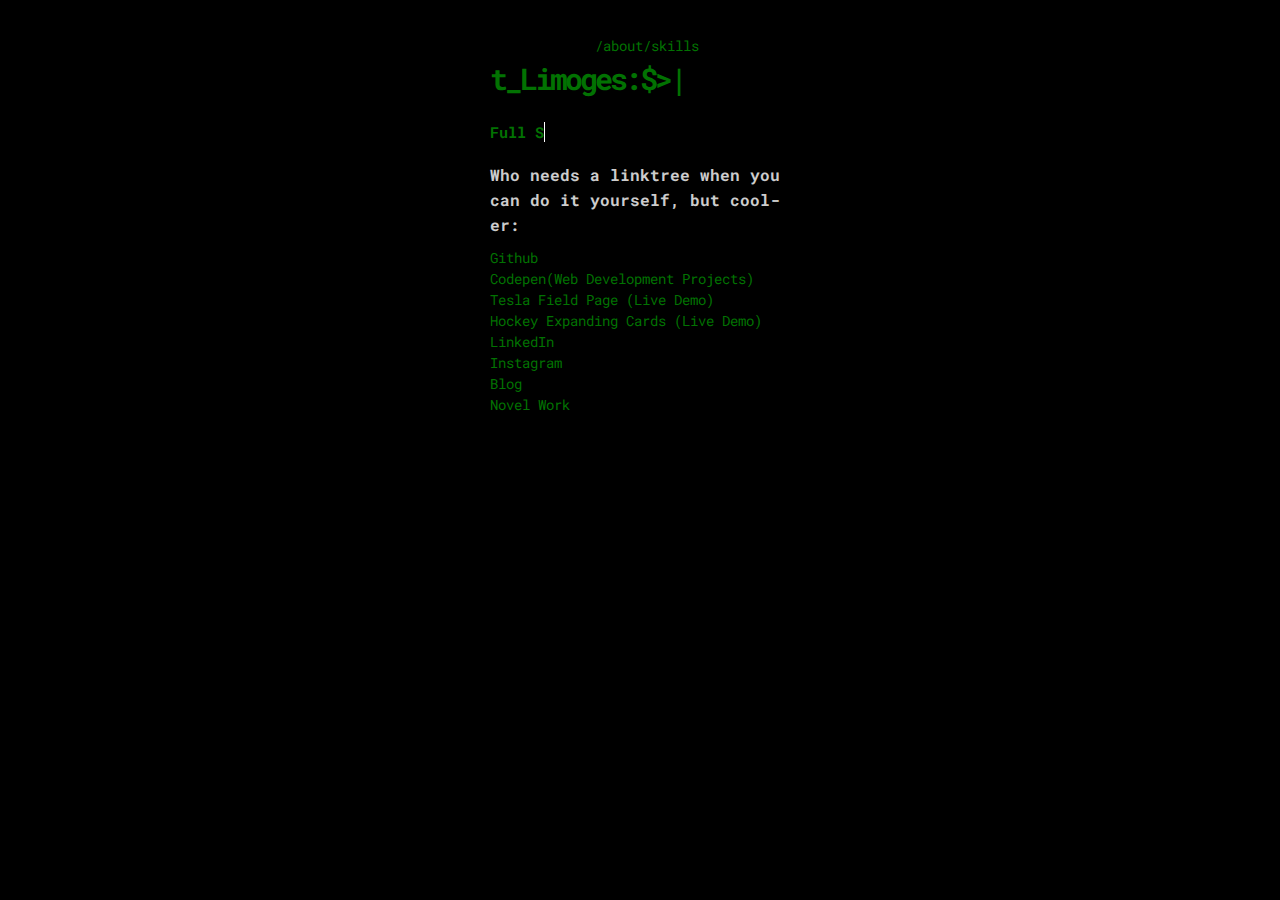
<file: index.html>
<!DOCTYPE html>
<html lang="en">

<head>
  <meta charset="UTF-8" />
  <meta name="viewport" content="width=device-width, initial-scale=1.0" />
  <link rel="stylesheet" href="css/style.css" />
  <title>TLimoges Portfolio</title>
  <link rel="shortcut icon" href="img/favicon.ico" type="image/x-icon">
</head>
<body>
  <div class="container">
    <nav>
      <ul>
        <li id="about">/about</li>
        <li id="contact">/skills</li>
      </ul>
    </nav>
    <main>
      <h1>t_Limoges:$><span class="cursor">|</span>
      </h1>
      <h2>
        <a href="" class="typewrite" data-period="2000" data-type='[ 
        "Full Stack Development //", 
        "Responsive Web Design //", 
        "Efficient, yet Elegant Code //", 
        "Persistent Pursuit of Better //" 
        ]'>
          <span class="wrap"></span>
        </a>
      </h2>
      <h3>Who needs a linktree when you can do it yourself, but cool-er:
      </h3>
      <ul>
        <li>
          <a href="https://github.com/TLimoges33">Github</a>
        </li>
        <li>
          <a href="https://codepen.io/TLimoges33">Codepen(Web Development Projects)</a>
        </li>
        <li>
          <a href="https://main.d3obrx1pjm1m81.amplifyapp.com/">Tesla Field Page (Live Demo)</a>
        </li>
        <li>
          <a href="https://main.d2ic1z6bbdgip0.amplifyapp.com/">Hockey Expanding Cards (Live Demo)</a>
        </li>
        <li>
          <a href="https://www.linkedin.com/in/tyler-limoges-31778a161/">LinkedIn</a>
        </li>
        <li>
          <a href="https://www.instagram.com/puckmarked_poet/" target="_blank">Instagram</a>
        </li>
        <li>
          <a href="https://puckmarkedpoet33.wordpress.com/">Blog</a>
        </li>
        <li>
          <a href="https://nanowrimo.org/participants/tlimoges">Novel Work</a>
        </li>
        
      </ul>
    </main>
  </div>
  <div class="hidden">
    <div id="about-content">
      <h2>about-me:$<span class="cursor">|</span></h2>
      <p>My name is Ty Limoges </p>
      <p>Writer/Developer/Healthcare/Hockey Goalie</p>
      <p>Some of the languages that I am proficient in include C, HTML and Python, while learning more by the day!
        I have been coding for 6 years privately on tiny projects like Linux on iPod Nano or fixing small computer issues for
        family and friends</p>
      <p>
        But, now I'm getting more serious about changing career paths into tech.
        Currently gaining a better understanding of Web Development and Design.
        This site is to be considered as a portfolio of some of my finest work.
      </p>
         <p>Here are some of my favorite project that I've worked on: </p>
      <p>iPod Linux (Podzilla Import to play Duke Nukem 3D on iPod Nano)</p>
      <p>Linux: BlackArch on PC, Kali rootless install on Samsung s21</p>
      <p>Picasso Painting via HTML</p>
      <p>Instagram-like Photo Gallery</p>
      <p>Text Based Slot Machine via Python</p>
      <p>Arduino Robot - Self-Navigated thru course based off visual feedback.</p>
      <p>You can contact me at the email below</p>
      <ul>
        <li>Email: tylimo56@gmail.com</li>
      </ul>
    </div>
    
    <div id="contact-content">
      <h2>Skills:$<span class="cursor">|</span></h2>
      <p>I have grown familiar with: </p>
      <ul>
        <li>HTML5</li>
        <li>CSS</li>
        <li>JavaScript</li>
        <li>Python</li>
        <li>Linux</li>
        <li>GitHub</li>
        <li>SQL</li>
        <li>MongoDB</li>
        <li>Express/React/NodeJS</li>
        <li>Flask</li>
        <li>Django</li>
        <li>C</li>
        <li>SAAS</li>
        <li>React</li>
        <li>Redux</li>
        <li>Much More Soon!</li>
      </ul>
    </div>
  </div>

  <script src="js/winbox.bundle.js"></script>
  <script src="js/main.js"></script>
</body>
</main>

</html>
</file>
<file: css/style.css>
@import url('https://fonts.googleapis.com/css2?family=Roboto+Mono:wght@300;400;700&display=swap');

* {
  box-sizing: border-box;
  padding: 0;
  margin: 0;
}

:root {
  --text-color: #027202;
}

body {
  font-family: 'Roboto Mono', sans-serif;
  background-color: #000000;
  color: #ccc;
  font-size: 14px;
  line-height: 1.5;
}

h1 {
  color: var(--text-color);
  font-size: 30px;
  letter-spacing: -3px;
  margin-bottom: 20px;
}

h2 {
  color: var(--text-color);
  font-size: 15px;
  margin-top: 10px;
  margin-bottom: 20px;
}

h3 {
  margin-bottom: 10px;
}

ul {
  list-style-type: none;
}

a {
  color: var(--text-color);
  text-decoration: none;
}

p {
  margin: 20px 0;
}

nav {
  width: 30%;
}

nav ul {
  display: flex;
  justify-content: space-around;
  align-items: center;
}

nav ul li {
  color: var(--text-color);
  cursor: pointer;
}

.container {
  max-width: 300px;
  margin: auto;
  height: 50vh;
  display: flex;
  flex-direction: column;
  justify-content: center;
  align-items: center;
}

.wb-body {
  background: #111;
  padding: 20px;
}

.hidden {
  display: none;
}

.cursor {
  font-weight: 800;
  animation: 1s blink step-end infinite;
}

@keyframes blink {
  from,
  to {
    color: transparent;
  }

  50% {
    color: var(--text-color);
  }
}
</file>
